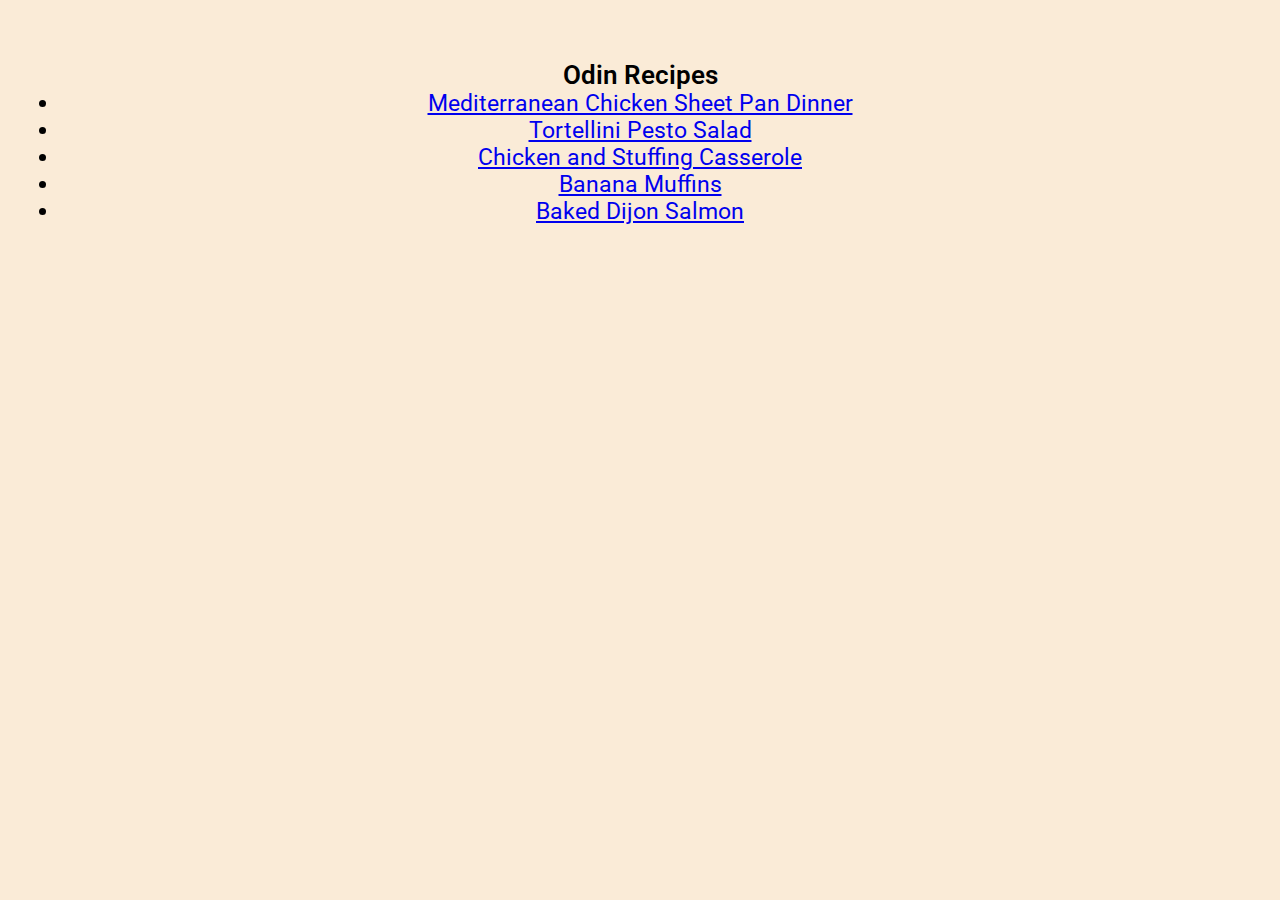
<file: index.html>
<!DOCTYPE html>
<html lang="en">
<head>
    <meta charset="UTF-8">
    <meta name="viewport" content="width=device-width, initial-scale=1.0">
    <link rel="preconnect" href="https://fonts.googleapis.com">
<link rel="preconnect" href="https://fonts.gstatic.com" crossorigin>
<link href="https://fonts.googleapis.com/css2?family=Josefin+Sans:wght@300;400;600&family=Roboto:wght@100;300;400&display=swap" rel="stylesheet">

<link rel="stylesheet" href="style.css">
    <title>Odin Recipes</title>
</head>
<body>
    <h1>Odin Recipes</h1>
       <ul>
        <li><a href="./recipes/chickenSheetPan.html">Mediterranean Chicken Sheet Pan Dinner</a></li>
        <li><a href="./recipes/tortelliniPestoSalad.html">Tortellini Pesto Salad</a></li>
        <li><a href="./recipes/chickenStuffing.html">Chicken and Stuffing Casserole</a></li>
        <li><a href="./recipes/bananaMuffins.html">Banana Muffins</a> </li>
        <li><a href="./recipes/bakedDijonSalmon.html">Baked Dijon Salmon</a> </li>
    </ul>      
</body>
</html>
</file>
<file: style.css>
*{
    padding: 0;
    margin: 0;
    box-sizing: border-box;
}
body{
    font-family: 'Roboto', sans-serif;
    font-size: 23px;
    font-weight: 400;
    padding: 30px;
    margin: 30px;
    background-color: #faebd7;
}
h1,h2{
    font-size: 26px;
    font-weight: 600;
    text-align: center;
}
ul{
 
}
li{
    text-align: center;
    color: black;
}
</file>
